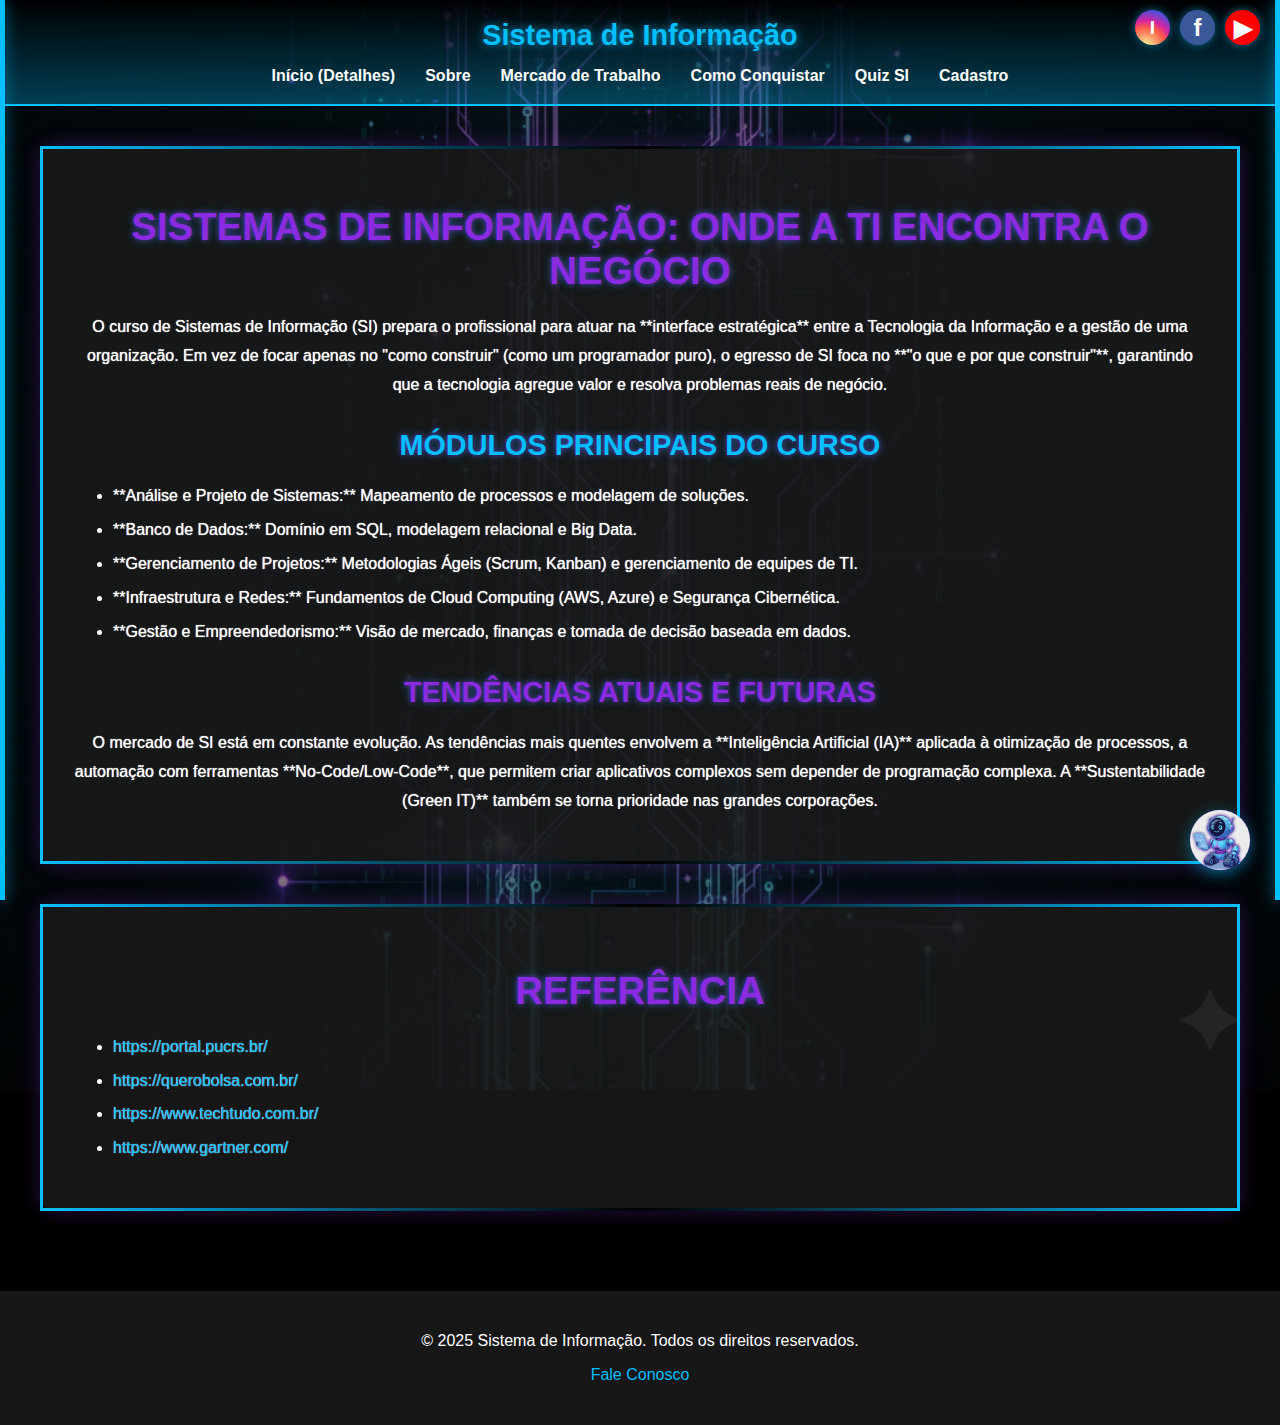
<file: index.html>
<!DOCTYPE html>
<html lang="pt-br">
<head>
    <meta charset="UTF-8">
    <meta name="viewport" content="width=device-width, initial-scale=1.0">
    <title>Sistema de Informação - Detalhes</title>
    <link rel="stylesheet" href="style.css">
</head>
<body>

    <div class="lateral-line left"></div>
    <div class="lateral-line right"></div>

    <header>
        <div class="logo">Sistema de Informação</div>
        <nav>
            <ul>
                <li><a href="index.html">Início (Detalhes)</a></li>
                <li><a href="sobre.html">Sobre</a></li> 
                <li><a href="mercado.html">Mercado de Trabalho</a></li> 
                <li><a href="conquistar.html">Como Conquistar</a></li>
                <li><a href="quiz.html">Quiz SI</a></li> <li><a href="cadastro.html">Cadastro</a></li>
            </ul>
        </nav>
        <div class="social-links">
            <a href="https://instagram.com" target="_blank" class="social-icon instagram" title="Instagram">I</a>
            <a href="https://facebook.com" target="_blank" class="social-icon facebook" title="Facebook">f</a>
            <a href="https://youtube.com" target="_blank" class="social-icon youtube" title="YouTube">▶</a>
        </div>
    </header>

    <main>
        
        <section id="detalhes" class="content-box">
            <h1 class="title">SISTEMAS DE INFORMAÇÃO: ONDE A TI ENCONTRA O NEGÓCIO</h1>
            <p class="text">O curso de Sistemas de Informação (SI) prepara o profissional para atuar na **interface estratégica** entre a Tecnologia da Informação e a gestão de uma organização. Em vez de focar apenas no "como construir" (como um programador puro), o egresso de SI foca no **"o que e por que construir"**, garantindo que a tecnologia agregue valor e resolva problemas reais de negócio.</p>

            <h2 class="title" style="font-size: 1.8em; margin-top: 30px; color: #00BFFF;">Módulos Principais do Curso</h2>
            <ul class="text">
                <li>**Análise e Projeto de Sistemas:** Mapeamento de processos e modelagem de soluções.</li>
                <li>**Banco de Dados:** Domínio em SQL, modelagem relacional e Big Data.</li>
                <li>**Gerenciamento de Projetos:** Metodologias Ágeis (Scrum, Kanban) e gerenciamento de equipes de TI.</li>
                <li>**Infraestrutura e Redes:** Fundamentos de Cloud Computing (AWS, Azure) e Segurança Cibernética.</li>
                <li>**Gestão e Empreendedorismo:** Visão de mercado, finanças e tomada de decisão baseada em dados.</li>
            </ul>

            <h2 class="title" style="font-size: 1.8em; margin-top: 30px; color: #8A2BE2;">Tendências Atuais e Futuras</h2>
            <p class="text">O mercado de SI está em constante evolução. As tendências mais quentes envolvem a **Inteligência Artificial (IA)** aplicada à otimização de processos, a automação com ferramentas **No-Code/Low-Code**, que permitem criar aplicativos complexos sem depender de programação complexa. A **Sustentabilidade (Green IT)** também se torna prioridade nas grandes corporações.</p>
        </section>
        
        <section id="referencia" class="content-box full-width">
            <h2 class="title">REFERÊNCIA</h2>
            <ul class="text">
                <li><a href="https://portal.pucrs.br/" target="_blank">https://portal.pucrs.br/</a></li>
                <li><a href="https://querobolsa.com.br/" target="_blank">https://querobolsa.com.br/</a></li>
                <li><a href="https://www.techtudo.com.br/" target="_blank">https://www.techtudo.com.br/</a></li>
                <li><a href="https://www.gartner.com/" target="_blank">https://www.gartner.com/</a></li>
            </ul>
        </section>

    </main>

    <footer>
        <p>&copy; 2025 Sistema de Informação. Todos os direitos reservados.</p>
        <p><a href="#contato">Fale Conosco</a></p>
    </footer>

    <button id="chatbot-button" class="chatbot-floating-button">
        <img src="chatbot.png" alt="Chatbot Icon">
    </button>

    <div id="chatbot-container" class="chatbot-container">
        <div class="chatbot-header">
            <h3>🤖 Chatbot SI</h3>
            <span class="chatbot-close-button">&times;</span>
        </div>
        <div class="chatbot-body" id="chatbot-body">
            </div>
        <div class="chatbot-input">
            </div>
    </div>
    
    <script src="script.js"></script>
</body>
</html>
</file>
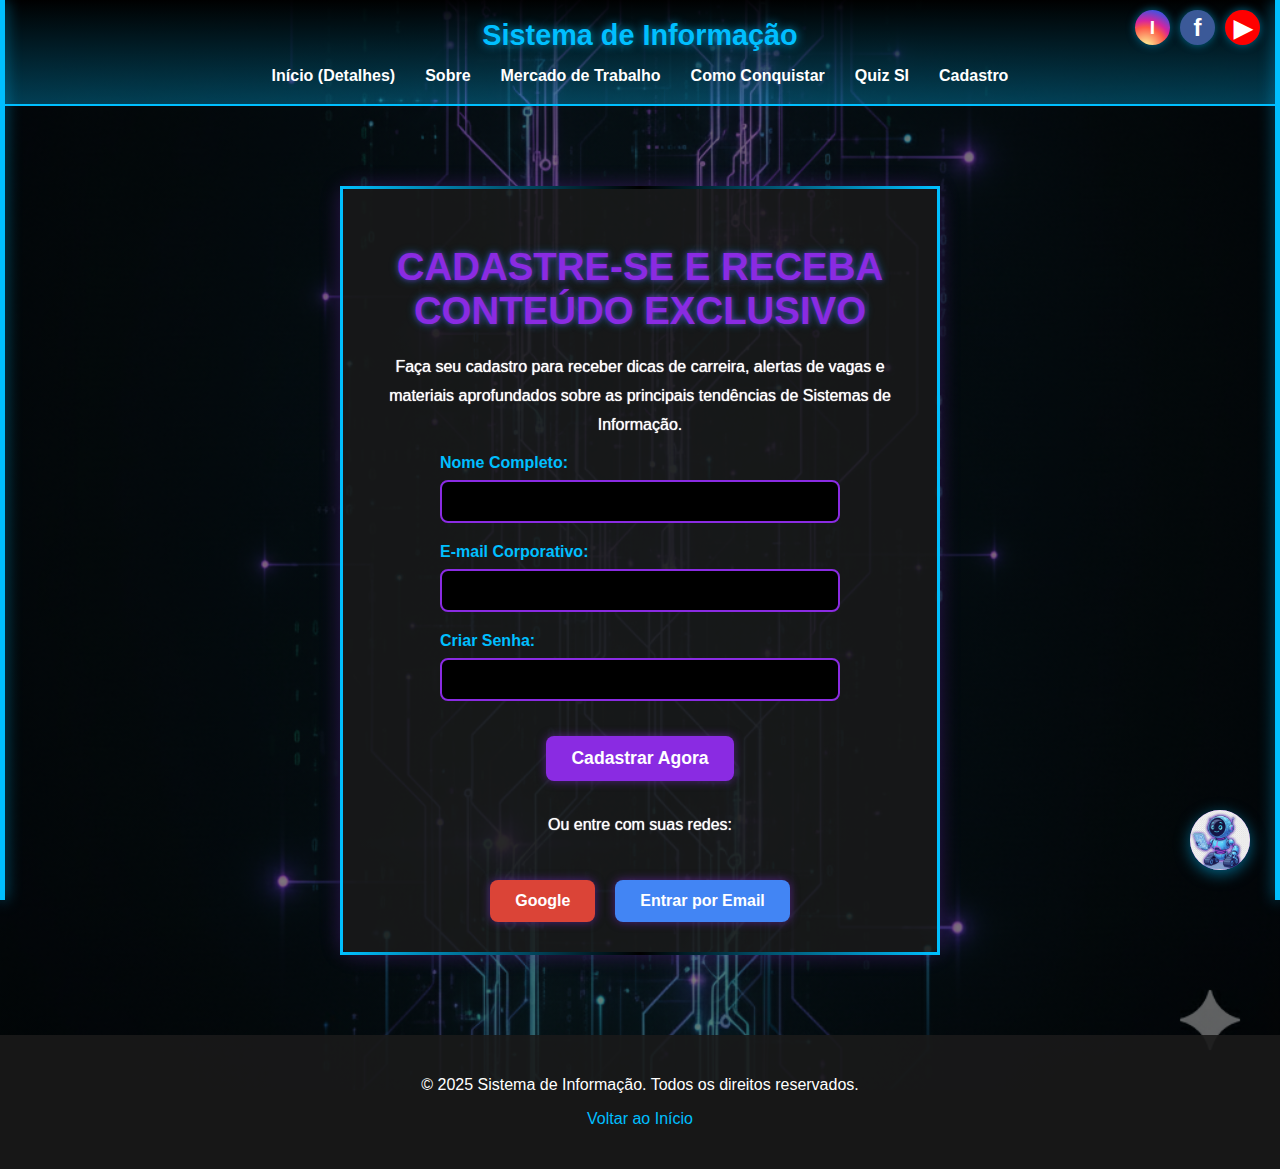
<file: cadastro.html>
<!DOCTYPE html>
<html lang="pt-br">
<head>
    <meta charset="UTF-8">
    <meta name="viewport" content="width=device-width, initial-scale=1.0">
    <title>Cadastro - Sistema de Informação</title>
    <link rel="stylesheet" href="style.css">
</head>
<body>

    <div class="lateral-line left"></div>
    <div class="lateral-line right"></div>

    <header>
        <div class="logo">Sistema de Informação</div>
        <nav>
            <ul>
                <li><a href="index.html">Início (Detalhes)</a></li>
                <li><a href="sobre.html">Sobre</a></li> 
                <li><a href="mercado.html">Mercado de Trabalho</a></li> 
                <li><a href="conquistar.html">Como Conquistar</a></li>
                <li><a href="quiz.html">Quiz SI</a></li> <li><a href="cadastro.html">Cadastro</a></li>
            </ul>
        </nav>
        <div class="social-links">
            <a href="https://instagram.com" target="_blank" class="social-icon instagram" title="Instagram">I</a>
            <a href="https://facebook.com" target="_blank" class="social-icon facebook" title="Facebook">f</a>
            <a href="https://youtube.com" target="_blank" class="social-icon youtube" title="YouTube">▶</a>
        </div>
    </header>

    <main>
        <section id="cadastro-form" class="content-box">
            <h1 class="title">CADASTRE-SE E RECEBA CONTEÚDO EXCLUSIVO</h1>
            <p class="text">Faça seu cadastro para receber dicas de carreira, alertas de vagas e materiais aprofundados sobre as principais tendências de Sistemas de Informação.</p>

            <form action="#" method="POST" class="form-style">
                <div class="form-group">
                    <label for="name">Nome Completo:</label>
                    <input type="text" id="name" name="name" required>
                </div>
                <div class="form-group">
                    <label for="email">E-mail Corporativo:</label>
                    <input type="email" id="email" name="email" required>
                </div>
                <div class="form-group">
                    <label for="password">Criar Senha:</label>
                    <input type="password" id="password" name="password" required>
                </div>
                <button type="submit">Cadastrar Agora</button>
            </form>
            
            <p class="text" style="margin-top: 30px;">Ou entre com suas redes:</p>
            <div class="social-buttons">
                <button class="social-button google">
                    Google
                </button>
                <button class="social-button email-login">
                    Entrar por Email
                </button>
            </div>
        </section>
    </main>

    <footer>
        <p>&copy; 2025 Sistema de Informação. Todos os direitos reservados.</p>
        <p><a href="index.html">Voltar ao Início</a></p>
    </footer>

    <button id="chatbot-button" class="chatbot-floating-button">
        <img src="chatbot.png" alt="Chatbot Icon">
    </button>

    <div id="chatbot-container" class="chatbot-container">
        <div class="chatbot-header">
            <h3>🤖 Chatbot SI</h3>
            <span class="chatbot-close-button">&times;</span>
        </div>
        <div class="chatbot-body" id="chatbot-body">
            </div>
        <div class="chatbot-input">
            </div>
    </div>
    
    <script src="script.js"></script>
</body>
</html>
</file>
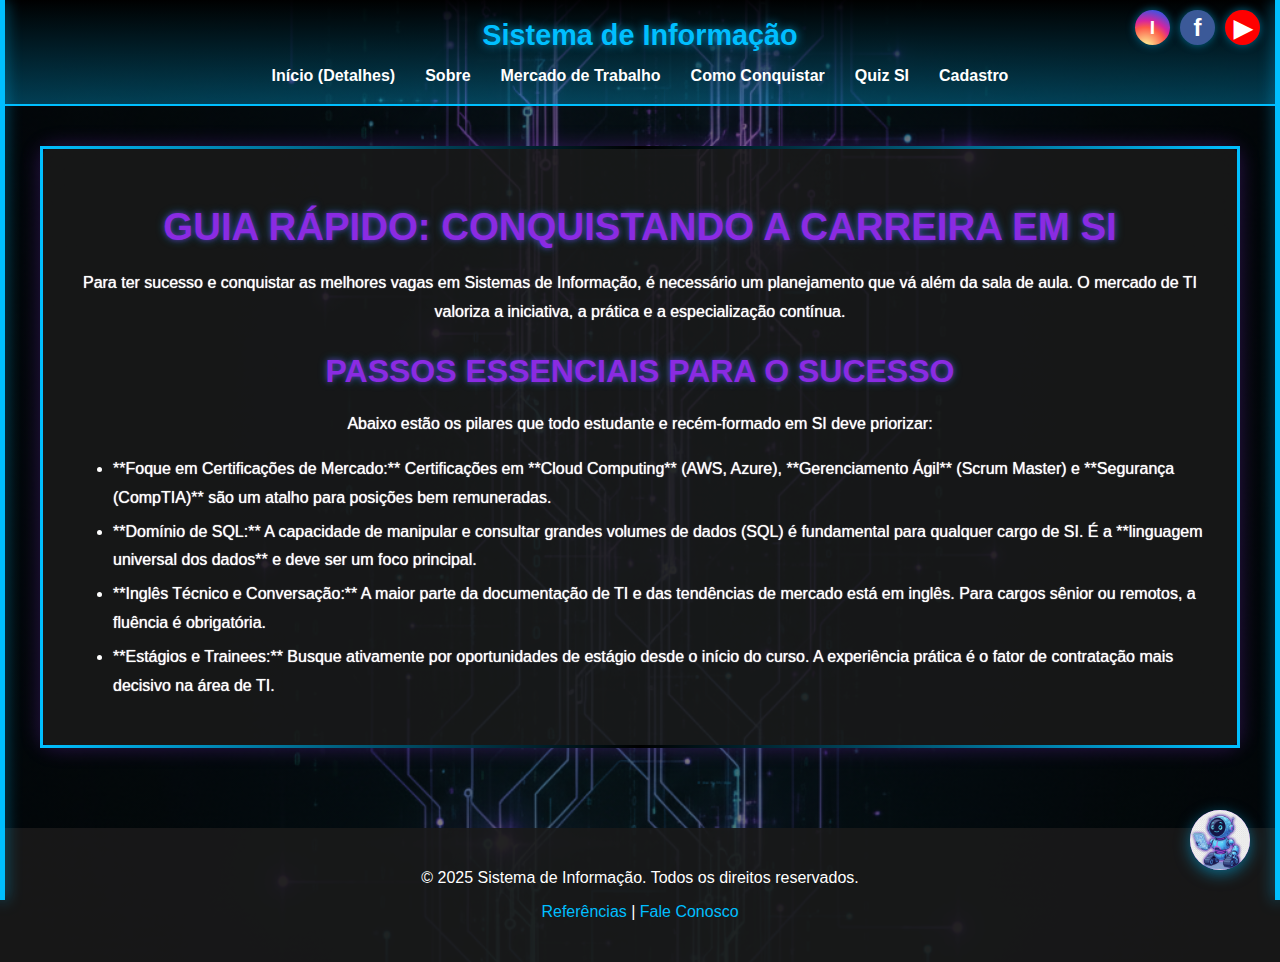
<file: conquistar.html>
<!DOCTYPE html>
<html lang="pt-br">
<head>
    <meta charset="UTF-8">
    <meta name="viewport" content="width=device-width, initial-scale=1.0">
    <title>Como Conquistar - Sistema de Informação</title>
    <link rel="stylesheet" href="style.css">
</head>
<body>

    <div class="lateral-line left"></div>
    <div class="lateral-line right"></div>

    <header>
        <div class="logo">Sistema de Informação</div>
        <nav>
            <ul>
                <li><a href="index.html">Início (Detalhes)</a></li>
                <li><a href="sobre.html">Sobre</a></li> 
                <li><a href="mercado.html">Mercado de Trabalho</a></li> 
                <li><a href="conquistar.html">Como Conquistar</a></li>
                <li><a href="quiz.html">Quiz SI</a></li> <li><a href="cadastro.html">Cadastro</a></li>
            </ul>
        </nav>
        <div class="social-links">
            <a href="https://instagram.com" target="_blank" class="social-icon instagram" title="Instagram">I</a>
            <a href="https://facebook.com" target="_blank" class="social-icon facebook" title="Facebook">f</a>
            <a href="https://youtube.com" target="_blank" class="social-icon youtube" title="YouTube">▶</a>
        </div>
    </header>

    <main>
        <section id="conquistar" class="content-box">
            <h1 class="title">GUIA RÁPIDO: CONQUISTANDO A CARREIRA EM SI</h1>
            
            <p class="text">Para ter sucesso e conquistar as melhores vagas em Sistemas de Informação, é necessário um planejamento que vá além da sala de aula. O mercado de TI valoriza a iniciativa, a prática e a especialização contínua.</p>

            <h2 class="title" style="font-size: 2em; color: #8A2BE2;">Passos Essenciais para o Sucesso</h2>
            <p class="text">Abaixo estão os pilares que todo estudante e recém-formado em SI deve priorizar:</p>
            
            <ul class="text">
                <li>**Foque em Certificações de Mercado:** Certificações em **Cloud Computing** (AWS, Azure), **Gerenciamento Ágil** (Scrum Master) e **Segurança (CompTIA)** são um atalho para posições bem remuneradas.</li>
                <li>**Domínio de SQL:** A capacidade de manipular e consultar grandes volumes de dados (SQL) é fundamental para qualquer cargo de SI. É a **linguagem universal dos dados** e deve ser um foco principal.</li>
                <li>**Inglês Técnico e Conversação:** A maior parte da documentação de TI e das tendências de mercado está em inglês. Para cargos sênior ou remotos, a fluência é obrigatória.</li>
                <li>**Estágios e Trainees:** Busque ativamente por oportunidades de estágio desde o início do curso. A experiência prática é o fator de contratação mais decisivo na área de TI.</li>
            </ul>
        </section>
    </main>

    <footer>
        <p>&copy; 2025 Sistema de Informação. Todos os direitos reservados.</p>
        <p><a href="index.html#referencia">Referências</a> | <a href="#contato">Fale Conosco</a></p>
    </footer>

    <button id="chatbot-button" class="chatbot-floating-button">
        <img src="chatbot.png" alt="Chatbot Icon">
    </button>

    <div id="chatbot-container" class="chatbot-container">
        <div class="chatbot-header">
            <h3>🤖 Chatbot SI</h3>
            <span class="chatbot-close-button">&times;</span>
        </div>
        <div class="chatbot-body" id="chatbot-body">
            </div>
        <div class="chatbot-input">
            </div>
    </div>
    
    <script src="script.js"></script>
</body>
</html>
</file>
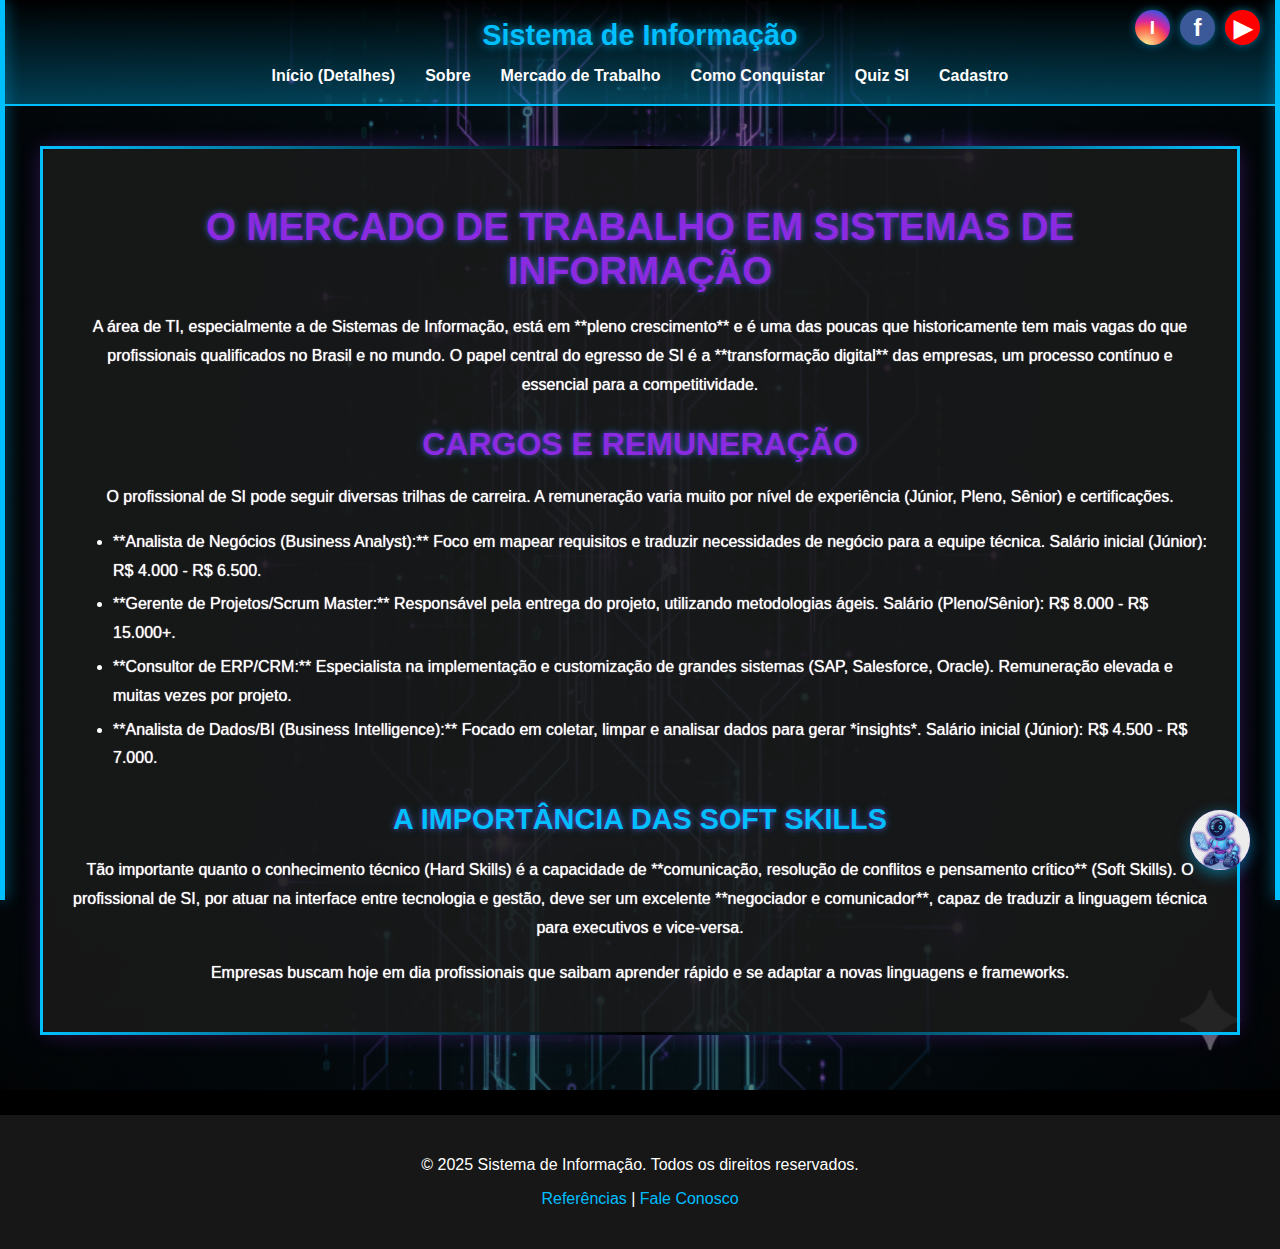
<file: mercado.html>
<!DOCTYPE html>
<html lang="pt-br">
<head>
    <meta charset="UTF-8">
    <meta name="viewport" content="width=device-width, initial-scale=1.0">
    <title>Mercado de Trabalho - Sistema de Informação</title>
    <link rel="stylesheet" href="style.css">
</head>
<body>

    <div class="lateral-line left"></div>
    <div class="lateral-line right"></div>

    <header>
        <div class="logo">Sistema de Informação</div>
        <nav>
            <ul>
                <li><a href="index.html">Início (Detalhes)</a></li>
                <li><a href="sobre.html">Sobre</a></li> 
                <li><a href="mercado.html">Mercado de Trabalho</a></li> 
                <li><a href="conquistar.html">Como Conquistar</a></li>
                <li><a href="quiz.html">Quiz SI</a></li> <li><a href="cadastro.html">Cadastro</a></li>
            </ul>
        </nav>
        <div class="social-links">
            <a href="https://instagram.com" target="_blank" class="social-icon instagram" title="Instagram">I</a>
            <a href="https://facebook.com" target="_blank" class="social-icon facebook" title="Facebook">f</a>
            <a href="https://youtube.com" target="_blank" class="social-icon youtube" title="YouTube">▶</a>
        </div>
    </header>

    <main>
        <section id="mercado" class="content-box">
            <h1 class="title">O MERCADO DE TRABALHO EM SISTEMAS DE INFORMAÇÃO</h1>
            
            <p class="text">A área de TI, especialmente a de Sistemas de Informação, está em **pleno crescimento** e é uma das poucas que historicamente tem mais vagas do que profissionais qualificados no Brasil e no mundo. O papel central do egresso de SI é a **transformação digital** das empresas, um processo contínuo e essencial para a competitividade.</p>

            <h2 class="title" style="font-size: 2em; color: #8A2BE2;">Cargos e Remuneração</h2>
            <p class="text">O profissional de SI pode seguir diversas trilhas de carreira. A remuneração varia muito por nível de experiência (Júnior, Pleno, Sênior) e certificações. </p>
            
            <ul class="text">
                <li>**Analista de Negócios (Business Analyst):** Foco em mapear requisitos e traduzir necessidades de negócio para a equipe técnica. Salário inicial (Júnior): R$ 4.000 - R$ 6.500.</li>
                <li>**Gerente de Projetos/Scrum Master:** Responsável pela entrega do projeto, utilizando metodologias ágeis. Salário (Pleno/Sênior): R$ 8.000 - R$ 15.000+.</li>
                <li>**Consultor de ERP/CRM:** Especialista na implementação e customização de grandes sistemas (SAP, Salesforce, Oracle). Remuneração elevada e muitas vezes por projeto.</li>
                <li>**Analista de Dados/BI (Business Intelligence):** Focado em coletar, limpar e analisar dados para gerar *insights*. Salário inicial (Júnior): R$ 4.500 - R$ 7.000.</li>
            </ul>
            
            <h3 class="title" style="font-size: 1.8em; margin-top: 30px; color: #00BFFF;">A Importância das Soft Skills</h3>
            <p class="text">Tão importante quanto o conhecimento técnico (Hard Skills) é a capacidade de **comunicação, resolução de conflitos e pensamento crítico** (Soft Skills). O profissional de SI, por atuar na interface entre tecnologia e gestão, deve ser um excelente **negociador e comunicador**, capaz de traduzir a linguagem técnica para executivos e vice-versa.</p>
            
            <p class="text">Empresas buscam hoje em dia profissionais que saibam aprender rápido e se adaptar a novas linguagens e frameworks.</p>
        </section>
    </main>

    <footer>
        <p>&copy; 2025 Sistema de Informação. Todos os direitos reservados.</p>
        <p><a href="index.html#referencia">Referências</a> | <a href="#contato">Fale Conosco</a></p>
    </footer>

    <button id="chatbot-button" class="chatbot-floating-button">
        <img src="chatbot.png" alt="Chatbot Icon">
    </button>

    <div id="chatbot-container" class="chatbot-container">
        <div class="chatbot-header">
            <h3>🤖 Chatbot SI</h3>
            <span class="chatbot-close-button">&times;</span>
        </div>
        <div class="chatbot-body" id="chatbot-body">
            </div>
        <div class="chatbot-input">
            </div>
    </div>
    
    <script src="script.js"></script>
</body>
</html>
</file>
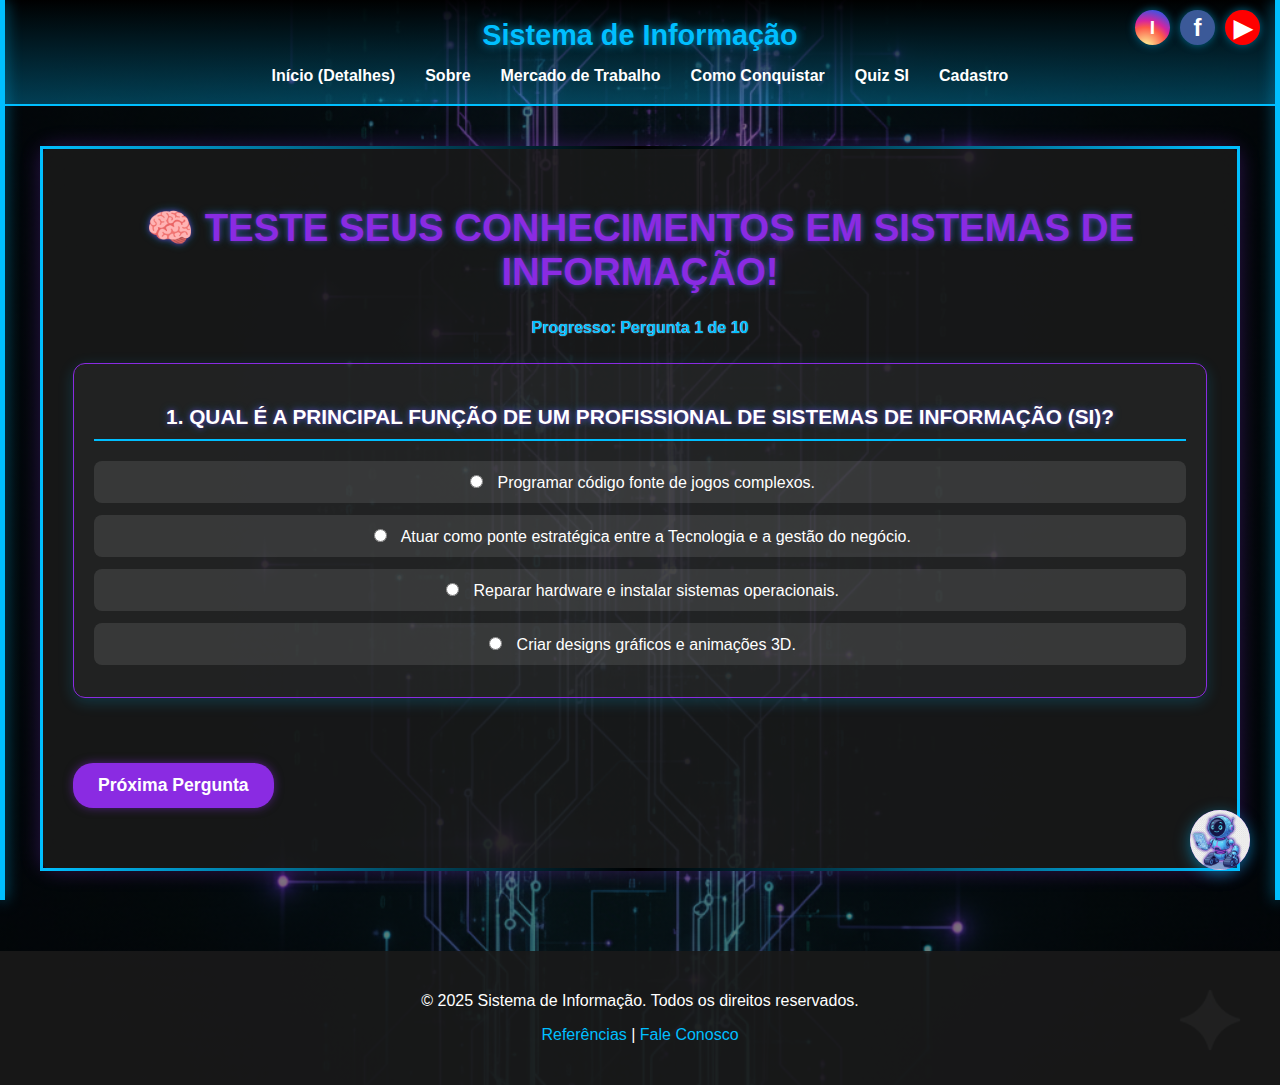
<file: quiz.html>
<!DOCTYPE html>
<html lang="pt-br">
<head>
    <meta charset="UTF-8">
    <meta name="viewport" content="width=device-width, initial-scale=1.0">
    <title>Quiz SI - Sistemas de Informação</title>
    <link rel="stylesheet" href="style.css">
    
    <style>
        /* Oculta todas as questões e mostra apenas a ativa (mantido) */
        .question-box {
            display: none; 
            margin-bottom: 25px;
            padding: 20px; /* Mais padding para respirar */
            background-color: rgba(255, 255, 255, 0.05); /* Fundo sutil para destaque */
            border: 1px solid #00BFFF;
            border-radius: 12px; /* Bordas arredondadas (sem pontas) */
            box-shadow: 0 4px 15px rgba(0, 191, 255, 0.2); /* Sombra suave de destaque */
            transition: all 0.3s ease;
        }
        .question-box.active {
            display: block; 
            border-color: #8A2BE2; /* Destaque na borda da questão ativa */
        }
        
        /* Estilo da Pergunta */
        .question-box h3 {
            font-size: 1.3em !important;
            color: #fff !important; 
            border-bottom: 2px solid #00BFFF; /* Linha de separação */
            padding-bottom: 10px;
            margin-bottom: 20px;
        }
        
        /* Estilo das Opções de Resposta */
        .answers label {
            display: block;
            margin: 12px 0;
            padding: 10px 15px;
            cursor: pointer;
            background-color: rgba(255, 255, 255, 0.1);
            border-radius: 8px; /* Bordas arredondadas nas opções */
            transition: background-color 0.2s, box-shadow 0.2s;
            border: 1px solid transparent;
        }
        
        /* Efeito Hover nas Opções */
        .answers label:hover {
            background-color: rgba(0, 191, 255, 0.2); /* Azul claro no hover */
            border-color: #00BFFF;
        }

        /* Estilo da Opção Selecionada (Checkbox/Radio) */
        .answers input[type="radio"]:checked + span {
            font-weight: bold;
            color: #00BFFF; 
        }

        /* Oculta o input radio padrão para estilizarmos o label (o texto da opção) */
        .answers input[type="radio"] {
            margin-right: 10px;
            /* Se quiser esconder totalmente o radio/checkbox: display: none; */
        }
        
        /* Destaque nos botões de Ação */
        .action-button {
            padding: 12px 25px;
            font-size: 1.1em;
            border-radius: 20px; /* Botões mais arredondados */
            transition: background-color 0.2s, transform 0.2s;
        }
        .action-button:hover {
            transform: translateY(-2px);
        }
        
        /* Feedback (para a mensagem de erro/resultado) */
        #feedback {
            padding: 10px;
            border-radius: 8px;
            font-weight: bold;
        }
        
        /* Estilos de Feedback de Cor para Resultados */
        .correct-answer-box {
            background-color: rgba(0, 255, 0, 0.15) !important; /* Verde mais escuro */
            box-shadow: 0 0 10px rgba(0, 255, 0, 0.3);
        }
        .incorrect-answer-box {
            background-color: rgba(255, 0, 0, 0.15) !important; /* Vermelho mais escuro */
            box-shadow: 0 0 10px rgba(255, 0, 0, 0.3);
        }

    </style>
    </head>
<body>

    <div class="lateral-line left"></div>
    <div class="lateral-line right"></div>

    <header>
        <div class="logo">Sistema de Informação</div>
        <nav>
            <ul>
                <li><a href="index.html">Início (Detalhes)</a></li>
                <li><a href="sobre.html">Sobre</a></li> 
                <li><a href="mercado.html">Mercado de Trabalho</a></li> 
                <li><a href="conquistar.html">Como Conquistar</a></li>
                <li><a href="quiz.html">Quiz SI</a></li>
                <li><a href="cadastro.html">Cadastro</a></li>
            </ul>
        </nav>
        <div class="social-links">
            <a href="https://instagram.com" target="_blank" class="social-icon instagram" title="Instagram">I</a>
            <a href="https://facebook.com" target="_blank" class="social-icon facebook" title="Facebook">f</a>
            <a href="https://youtube.com" target="_blank" class="social-icon youtube" title="YouTube">▶</a>
        </div>
    </header>

    <main>
        <section id="quiz" class="content-box">
            <h1 class="title">🧠 Teste Seus Conhecimentos em Sistemas de Informação!</h1>
            
            <div id="progress" class="text" style="margin-bottom: 20px; font-weight: bold; color: #00BFFF;"></div>

            <div id="quiz-container">
                </div>

            <div id="feedback" class="text" style="margin-top: 10px; font-size: 1em;"></div>
            
            <button id="next-question" class="action-button" style="margin-top: 20px;">Próxima Pergunta</button>
            <button id="submit-quiz" class="action-button" style="display: none; margin-top: 20px; background-color: #8A2BE2;">Ver Resultado</button>
            
            <div id="results" class="text" style="margin-top: 30px; font-size: 1.3em; font-weight: bold;"></div>

        </section>
    </main>

    <footer>
        <p>&copy; 2025 Sistema de Informação. Todos os direitos reservados.</p>
        <p><a href="index.html#referencia">Referências</a> | <a href="#contato">Fale Conosco</a></p>
    </footer>

    <button id="chatbot-button" class="chatbot-floating-button">
        <img src="chatbot.png" alt="Chatbot Icon">
    </button>
    <div id="chatbot-container" class="chatbot-container">
        <div class="chatbot-header">
            <h3>🤖 Chatbot SI</h3>
            <span class="chatbot-close-button">&times;</span>
        </div>
        <div class="chatbot-body" id="chatbot-body">
        </div>
        <div class="chatbot-input">
        </div>
    </div>
    
    <script src="script.js"></script>
</body>
</html>
</file>
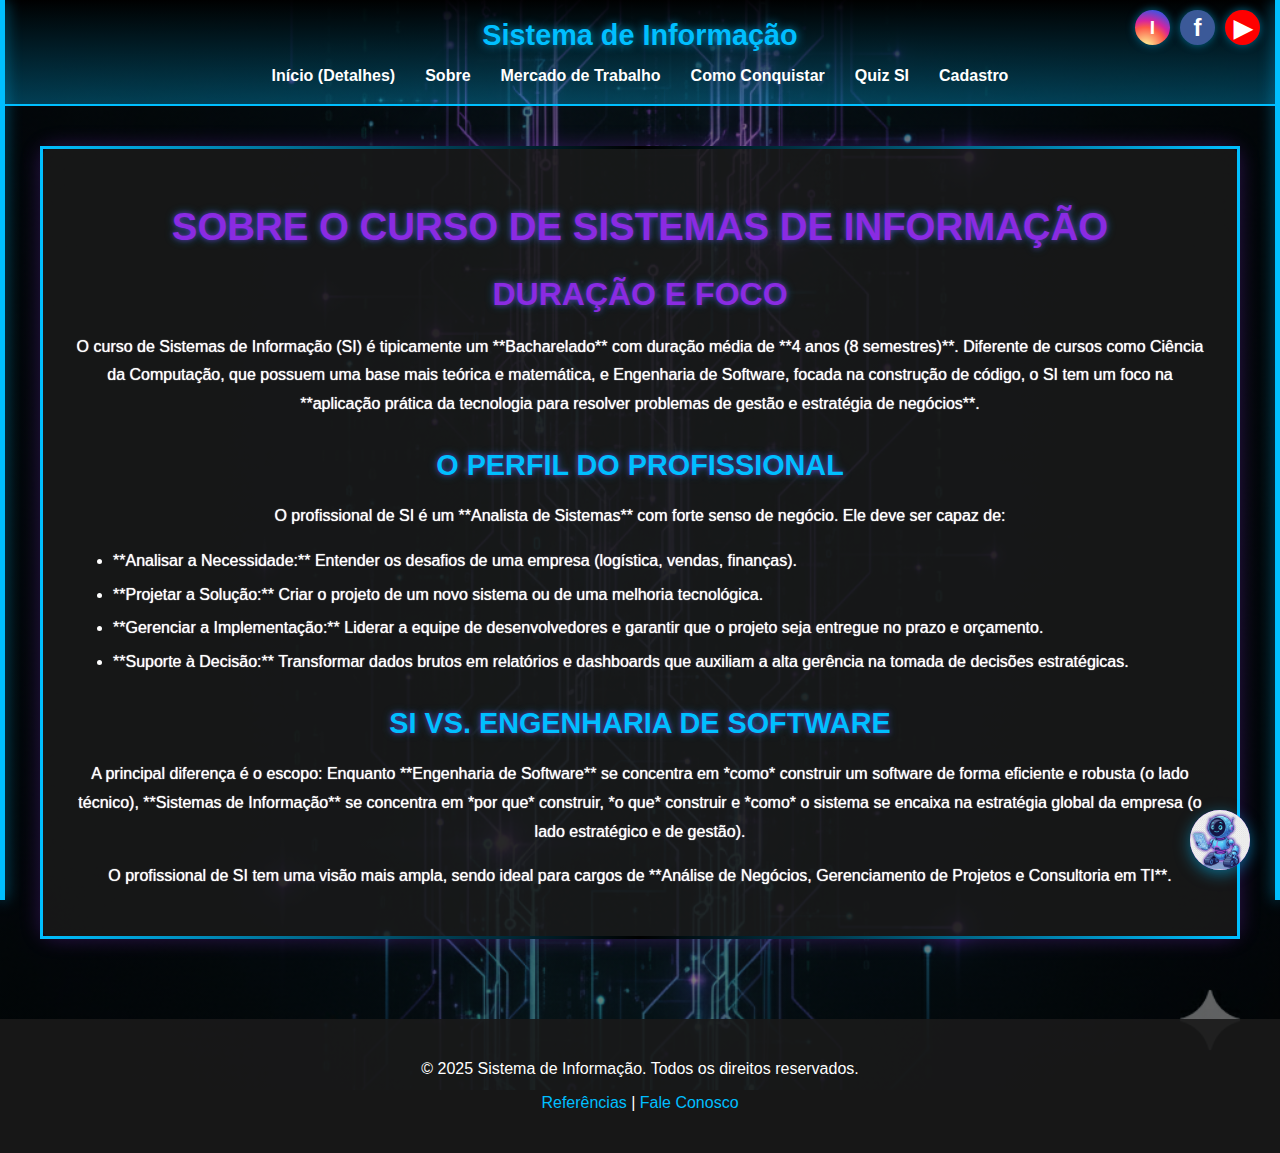
<file: sobre.html>
<!DOCTYPE html>
<html lang="pt-br">
<head>
    <meta charset="UTF-8">
    <meta name="viewport" content="width=device-width, initial-scale=1.0">
    <title>Sobre - Sistema de Informação</title>
    <link rel="stylesheet" href="style.css">
</head>
<body>

    <div class="lateral-line left"></div>
    <div class="lateral-line right"></div>

    <header>
        <div class="logo">Sistema de Informação</div>
        <nav>
            <ul>
                <li><a href="index.html">Início (Detalhes)</a></li>
                <li><a href="sobre.html">Sobre</a></li> 
                <li><a href="mercado.html">Mercado de Trabalho</a></li> 
                <li><a href="conquistar.html">Como Conquistar</a></li>
                <li><a href="quiz.html">Quiz SI</a></li> <li><a href="cadastro.html">Cadastro</a></li>
            </ul>
        </nav>
        <div class="social-links">
            <a href="https://instagram.com" target="_blank" class="social-icon instagram" title="Instagram">I</a>
            <a href="https://facebook.com" target="_blank" class="social-icon facebook" title="Facebook">f</a>
            <a href="https://youtube.com" target="_blank" class="social-icon youtube" title="YouTube">▶</a>
        </div>
    </header>

    <main>
        <section id="sobre" class="content-box">
            <h1 class="title">SOBRE O CURSO DE SISTEMAS DE INFORMAÇÃO</h1>
            
            <h2 class="title" style="font-size: 2em; color: #8A2BE2;">DURAÇÃO E FOCO</h2>
            <p class="text">O curso de Sistemas de Informação (SI) é tipicamente um **Bacharelado** com duração média de **4 anos (8 semestres)**. Diferente de cursos como Ciência da Computação, que possuem uma base mais teórica e matemática, e Engenharia de Software, focada na construção de código, o SI tem um foco na **aplicação prática da tecnologia para resolver problemas de gestão e estratégia de negócios**.</p>
            
            <h3 class="title" style="font-size: 1.8em; margin-top: 30px; color: #00BFFF;">O PERFIL DO PROFISSIONAL</h3>
            <p class="text">O profissional de SI é um **Analista de Sistemas** com forte senso de negócio. Ele deve ser capaz de:</p>
            <ul class="text">
                <li>**Analisar a Necessidade:** Entender os desafios de uma empresa (logística, vendas, finanças).</li>
                <li>**Projetar a Solução:** Criar o projeto de um novo sistema ou de uma melhoria tecnológica.</li>
                <li>**Gerenciar a Implementação:** Liderar a equipe de desenvolvedores e garantir que o projeto seja entregue no prazo e orçamento.</li>
                <li>**Suporte à Decisão:** Transformar dados brutos em relatórios e dashboards que auxiliam a alta gerência na tomada de decisões estratégicas.</li>
            </ul>
            
            <h3 class="title" style="font-size: 1.8em; margin-top: 30px; color: #00BFFF;">SI vs. ENGENHARIA DE SOFTWARE</h3>
            <p class="text">A principal diferença é o escopo: Enquanto **Engenharia de Software** se concentra em *como* construir um software de forma eficiente e robusta (o lado técnico), **Sistemas de Informação** se concentra em *por que* construir, *o que* construir e *como* o sistema se encaixa na estratégia global da empresa (o lado estratégico e de gestão).</p>
            
            <p class="text">O profissional de SI tem uma visão mais ampla, sendo ideal para cargos de **Análise de Negócios, Gerenciamento de Projetos e Consultoria em TI**.</p>
        </section>
    </main>

    <footer>
        <p>&copy; 2025 Sistema de Informação. Todos os direitos reservados.</p>
        <p><a href="index.html#referencia">Referências</a> | <a href="#contato">Fale Conosco</a></p>
    </footer>

    <button id="chatbot-button" class="chatbot-floating-button">
        <img src="chatbot.png" alt="Chatbot Icon">
    </button>

    <div id="chatbot-container" class="chatbot-container">
        <div class="chatbot-header">
            <h3>🤖 Chatbot SI</h3>
            <span class="chatbot-close-button">&times;</span>
        </div>
        <div class="chatbot-body" id="chatbot-body">
            </div>
        <div class="chatbot-input">
            </div>
    </div>
    
    <script src="script.js"></script>
</body>
</html>
</file>
<file: style.css>
/*
 * Arquivo style.css COMPLETO E ATUALIZADO
 * - Ícones sociais proporcionais
 * - Fundo de IMAGEM (removendo o vídeo)
 */

/* *** SOLUÇÃO FOCADA PARA A IMAGEM DE FUNDO *** */
body {
    font-family: 'Arial', sans-serif;
    margin: 0;
    padding: 0;
    color: #fff;
    position: relative;
    
    /* --- NOVAS REGRAS PARA IMAGEM DE FUNDO --- */
    /* ATENÇÃO: Verifique se o nome do arquivo abaixo está correto! */
    background: linear-gradient(rgba(0, 0, 0, 0.5), rgba(0, 0, 0, 0.5)), 
                url('Gemini_Generated_Image_3eebe23eebe23eeb.png') no-repeat center center fixed;
    background-size: cover;
    background-color: #000; /* Fundo de fallback */
}
/* *** FIM DA SOLUÇÃO DA IMAGEM *** */


/* LINHAS TECNOLÓGICAS LATERAIS */
.lateral-line {
    position: fixed;
    top: 0;
    height: 100vh;
    width: 5px;
    background-color: #00BFFF;
    box-shadow: 0 0 15px rgba(0, 191, 255, 0.7);
    z-index: 1000;
}

.lateral-line.left {
    left: 0;
}

.lateral-line.right {
    right: 0;
}

/* CABEÇALHO (HEADER) COM DEGRADÊ AZUL E PRETO */
header {
    background: linear-gradient(180deg, rgba(0, 0, 0, 0.95) 0%, rgba(0, 191, 255, 0.3) 100%);
    padding: 1.2em 0; 
    text-align: center;
    position: relative;
    z-index: 100;
    border-bottom: 2px solid #00BFFF;
}

nav ul {
    list-style: none;
    padding: 0;
    margin: 0;
    display: flex;
    justify-content: center;
    flex-wrap: wrap; 
}

nav ul li {
    margin: 0 15px; 
}

nav ul li a {
    color: #fff;
    text-decoration: none;
    font-weight: bold;
    transition: color 0.3s ease;
}

nav ul li a:hover {
    color: #8A2BE2; 
}

.logo {
    color: #00BFFF;
    font-size: 1.8em;
    font-weight: bold;
    margin-bottom: 15px;
    text-shadow: 0 0 10px rgba(0, 191, 255, 0.7);
}

/* ESTILO PARA LINKS SOCIAIS EM CÍRCULOS (Corrigidos) */
.social-links {
    position: absolute; 
    top: 10px; 
    right: 20px; 
    display: flex;
    gap: 10px; 
    z-index: 110; 
}

.social-icon {
    width: 35px; /* Tamanho fixo para todos os ícones */
    height: 35px; /* Altura fixa para todos os ícones */
    display: flex;
    justify-content: center;
    align-items: center;
    color: #fff; 
    border-radius: 50%; 
    text-decoration: none;
    box-shadow: 0 0 8px rgba(0, 191, 255, 0.5); 
    transition: transform 0.3s, box-shadow 0.3s;
    font-weight: bold; 
}

/* Estilos específicos para cada rede social */
.social-icon.instagram {
    background: radial-gradient(circle at 30% 107%, #fdf497 0%, #fdf497 5%, #fd5949 45%, #d6249f 60%, #285AEB 90%);
    font-size: 1.2em; 
}
.social-icon.facebook {
    background-color: #3b5998; 
    font-size: 1.5em; 
    font-family: Arial, sans-serif; 
}
.social-icon.youtube {
    background-color: #ff0000; 
    font-size: 1.5em; 
}

.social-icon:hover {
    transform: scale(1.15) rotate(5deg);
    box-shadow: 0 0 15px rgba(138, 43, 226, 0.8); 
    z-index: 10;
}
/* FIM DO ESTILO SOCIAL */


main {
    padding: 40px 20px;
    max-width: 1200px;
    margin: 0 auto;
    position: relative;
    z-index: 100;
}

/* ESTILO PARA O LAYOUT EM COLUNAS */
.info-grid {
    display: flex;
    flex-wrap: wrap; 
    gap: 40px; 
    justify-content: space-between;
}

.column {
    display: flex;
    flex-direction: column;
    flex: 1 1 calc(50% - 20px); 
    min-width: 300px; 
}

/* Estilo para as caixas de conteúdo (seções) */
.content-box {
    margin-bottom: 40px;
    padding: 30px;
    background-color: rgba(26, 26, 26, 0.85); 
    border-radius: 15px;
    box-shadow: 0 0 20px rgba(138, 43, 226, 0.3); 
    text-align: center;
    width: 100%; 
    box-sizing: border-box; 
    height: fit-content; 

    /* Configuração da Borda com Degradê AZUL/PRETO (modelo lateral) */
    border: 3px solid transparent; 
    border-image: linear-gradient(to right, #00BFFF 0%, #000 50%, #00BFFF 100%);
    border-image-slice: 1; 
}

/* Ajuste para seções de largura total */
.full-width {
    width: 100%;
    margin-left: auto;
    margin-right: auto;
    flex: initial; 
}

/* TÍTULO COM BRILHO NEON/HOLOGRÁFICO */
.title {
    color: #8A2BE2; 
    font-size: 2.4em; 
    margin-bottom: 20px;
    text-transform: uppercase;
    font-weight: 700;
    text-shadow: 0 0 5px rgba(138, 43, 226, 0.6), 
                 0 0 10px rgba(0, 191, 255, 0.4); 
}

/* TEXTO COM BRILHO SUTIL */
.text {
    color: #fff; 
    line-height: 1.8;
    margin-bottom: 15px;
    text-shadow: 0 0 1px #fff; 
}

/* Ajuste para listas */
.text ul {
    list-style: none;
    padding: 0;
    text-align: center;
    display: inline-block;
}

.text li {
    text-align: left;
    margin-bottom: 5px;
}

button {
    background-color: #8A2BE2;
    color: #fff;
    padding: 12px 25px;
    border: none;
    cursor: pointer;
    font-size: 1.1em;
    border-radius: 8px;
    transition: background-color 0.3s ease, transform 0.2s;
    font-weight: bold;
    margin-top: 15px;
    box-shadow: 0 0 10px rgba(138, 43, 226, 0.5);
}

button:hover {
    background-color: #6A0DAD;
    transform: translateY(-2px);
    box-shadow: 0 0 15px rgba(138, 43, 226, 0.8);
}

footer {
    text-align: center;
    padding: 25px;
    background-color: rgba(26, 26, 26, 0.9);
    color: #fff;
    width: 100%;
    box-sizing: border-box;
    position: relative;
    z-index: 100;
}

a {
    color: #00BFFF; 
    text-decoration: none;
    transition: color 0.3s ease;
}

a:hover {
    text-decoration: underline;
    color: #4CAF50;
    text-shadow: 0 0 5px #4CAF50; 
}

/* Estilos Específicos para o Cadastro */
#cadastro-form {
    max-width: 600px;
    margin: 40px auto;
}
.form-group {
    margin-bottom: 20px;
    text-align: left;
    display: inline-block;
    width: 80%;
    max-width: 400px;
}
.form-group label {
    display: block;
    margin-bottom: 8px;
    color: #00BFFF;
    font-weight: bold;
}
.form-group input[type="text"],
.form-group input[type="email"],
.form-group input[type="password"] {
    width: 100%;
    padding: 12px;
    border: 2px solid #8A2BE2;
    border-radius: 8px;
    background-color: #000;
    color: #fff;
    box-sizing: border-box;
    transition: box-shadow 0.3s ease;
}

.form-group input[type="text"]:focus,
.form-group input[type="email"]:focus,
.form-group input[type="password"]:focus {
    outline: none;
    box-shadow: 0 0 10px #00BFFF; 
    border-color: #00BFFF;
}


.social-buttons {
    display: flex;
    justify-content: center;
    gap: 20px;
    margin-top: 25px;
    flex-wrap: wrap;
}
.social-button {
    padding: 12px 25px;
    border-radius: 8px;
    border: none;
    cursor: pointer;
    font-size: 1em;
    display: flex;
    align-items: center;
    gap: 10px;
    color: #fff;
    font-weight: bold;
    transition: opacity 0.3s ease;
}
.social-button.google {
    background-color: #DB4437;
}
.social-button.email-login {
    background-color: #4285F4;
}


/* *** ESTILOS DO CHATBOT *** */
.chatbot-floating-button {
    position: fixed;
    bottom: 30px;
    right: 30px;
    background-color: #8A2BE2; 
    color: #fff;
    border: none;
    border-radius: 50%; 
    width: 60px;
    height: 60px;
    display: flex;
    justify-content: center;
    align-items: center;
    cursor: pointer;
    box-shadow: 0 4px 15px rgba(0, 191, 255, 0.5); 
    transition: transform 0.3s ease, background-color 0.3s ease;
    z-index: 10000; 
}

.chatbot-floating-button img {
    width: 60px; 
    height: 60px;
    border-radius: 50%; 
    object-fit: cover; 
    transition: transform 0.3s ease;
}

.chatbot-floating-button:hover img {
    transform: rotate(10deg) scale(1.05); 
}


.chatbot-container {
    position: fixed;
    bottom: 100px; 
    right: 30px;
    width: 350px;
    height: 450px; 
    background-color: rgba(26, 26, 26, 0.95); 
    border-radius: 15px;
    box-shadow: 0 5px 25px rgba(0, 191, 255, 0.7); 
    display: flex;
    flex-direction: column;
    z-index: 9999;
    overflow: hidden; 
    transform: translateY(100%) scale(0.8); 
    opacity: 0;
    visibility: hidden;
    transition: all 0.4s ease-out; 
    border: 1px solid #00BFFF; 
}

.chatbot-container.open {
    transform: translateY(0) scale(1); 
    opacity: 1;
    visibility: visible;
}

.chatbot-header {
    background: linear-gradient(90deg, #8A2BE2 0%, #00BFFF 100%); 
    padding: 15px;
    color: #fff;
    border-top-left-radius: 15px;
    border-top-right-radius: 15px;
    display: flex;
    justify-content: space-between;
    align-items: center;
    font-size: 1.1em;
    font-weight: bold;
    box-shadow: 0 2px 10px rgba(0, 0, 0, 0.3);
}

.chatbot-header h3 {
    margin: 0;
}

.chatbot-close-button {
    font-size: 1.8em;
    cursor: pointer;
    transition: color 0.2s ease;
}

.chatbot-close-button:hover {
    color: #f0f0f0;
}

.chatbot-body {
    flex-grow: 1;
    padding: 20px;
    overflow-y: auto; 
    display: flex;
    flex-direction: column;
    gap: 10px;
    scrollbar-width: thin; 
    scrollbar-color: #8A2BE2 #333; 
}

/* Estilo da barra de rolagem para Webkit (Chrome, Safari) */
.chatbot-body::-webkit-scrollbar {
    width: 8px;
}

.chatbot-body::-webkit-scrollbar-track {
    background: #333;
    border-radius: 10px;
}

.chatbot-body::-webkit-scrollbar-thumb {
    background-color: #8A2BE2;
    border-radius: 10px;
    border: 2px solid #333;
}


.chatbot-message {
    padding: 10px 15px;
    border-radius: 10px;
    max-width: 85%;
    word-wrap: break-word; 
    font-size: 0.95em;
    line-height: 1.4;
}

.chatbot-message.bot {
    background-color: #00BFFF; 
    color: #fff;
    align-self: flex-start;
    border-bottom-left-radius: 2px;
}

.chatbot-message.user {
    background-color: #8A2BE2; 
    color: #fff;
    align-self: flex-end;
    border-bottom-right-radius: 2px;
}

.question-area {
    margin-top: 15px;
    display: flex;
    flex-direction: column;
    gap: 8px;
}

.question-button {
    background-color: #444; 
    color: #fff;
    border: 1px solid #00BFFF; 
    padding: 10px 15px;
    border-radius: 8px;
    cursor: pointer;
    text-align: left;
    transition: background-color 0.2s ease, border-color 0.2s ease, transform 0.1s;
    font-size: 0.9em;
}

.question-button:hover {
    background-color: #555;
    border-color: #8A2BE2; 
    transform: translateY(-1px);
}
</file>
